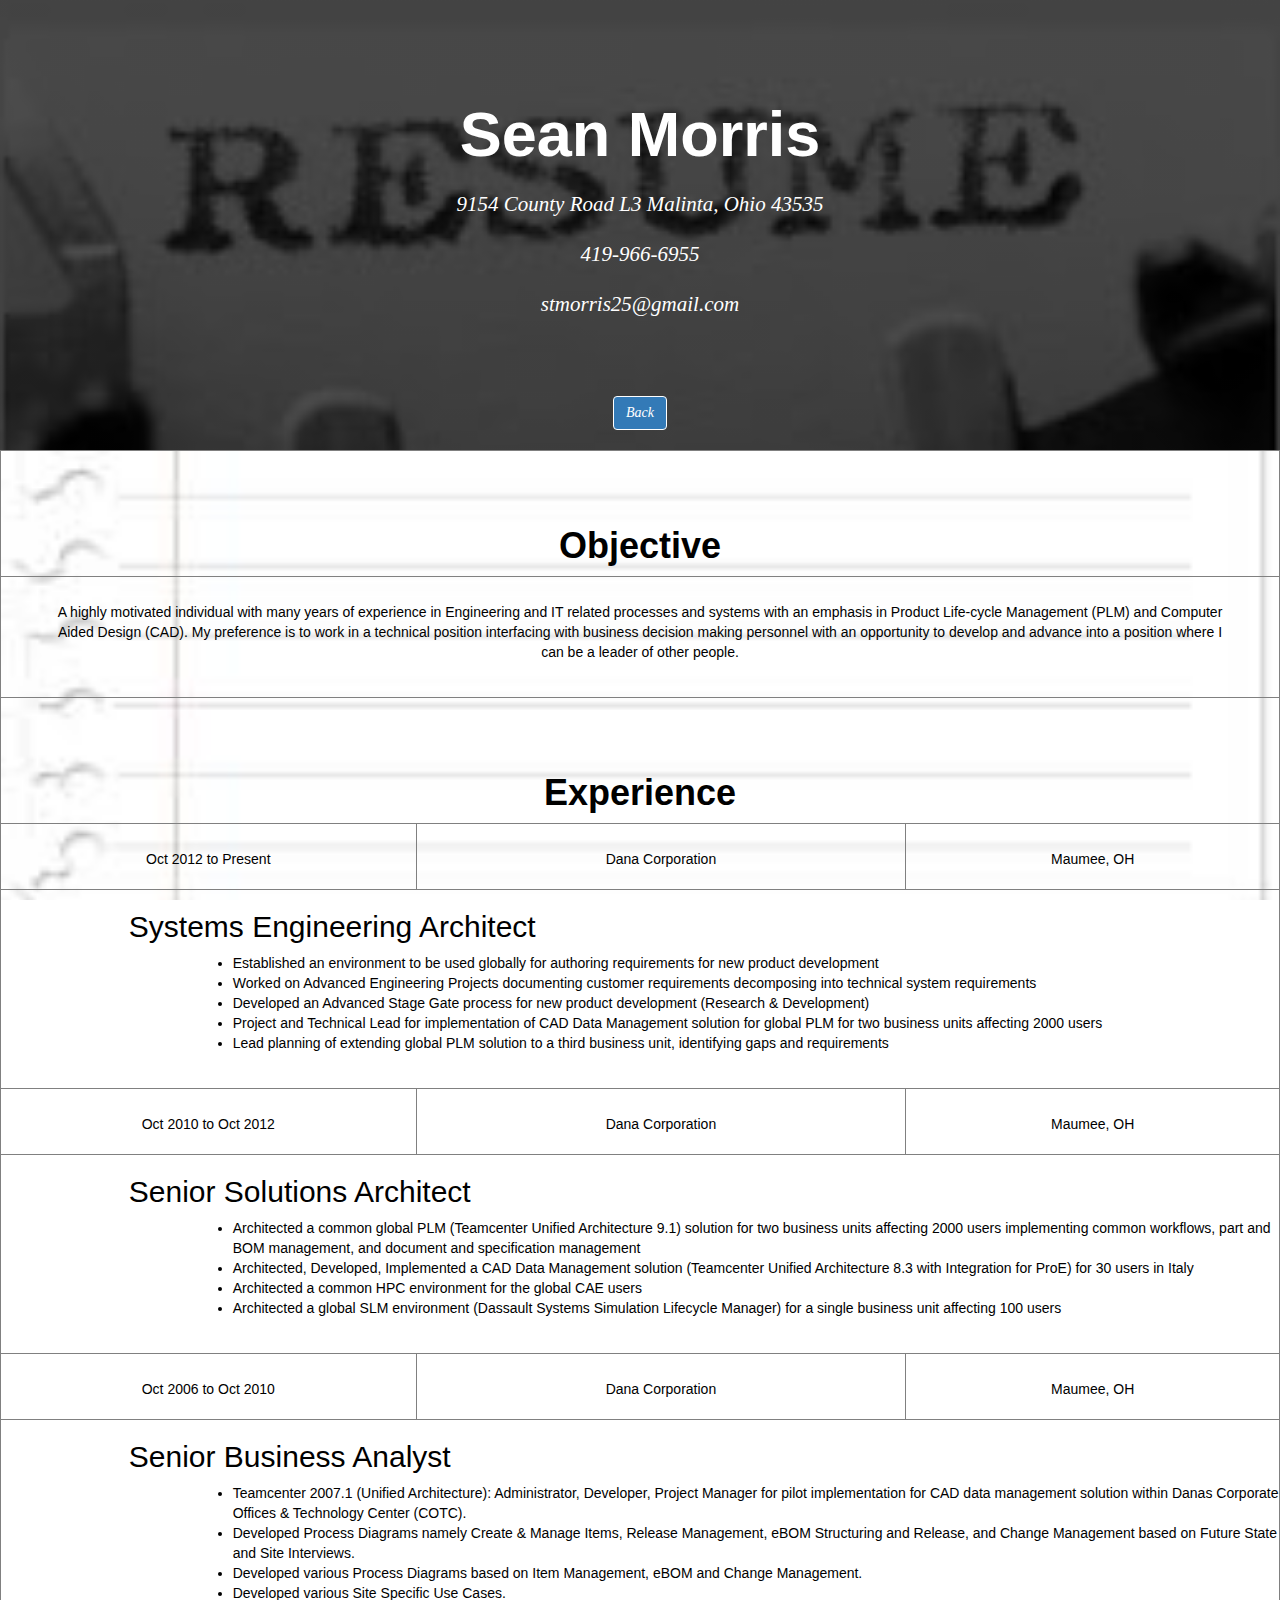
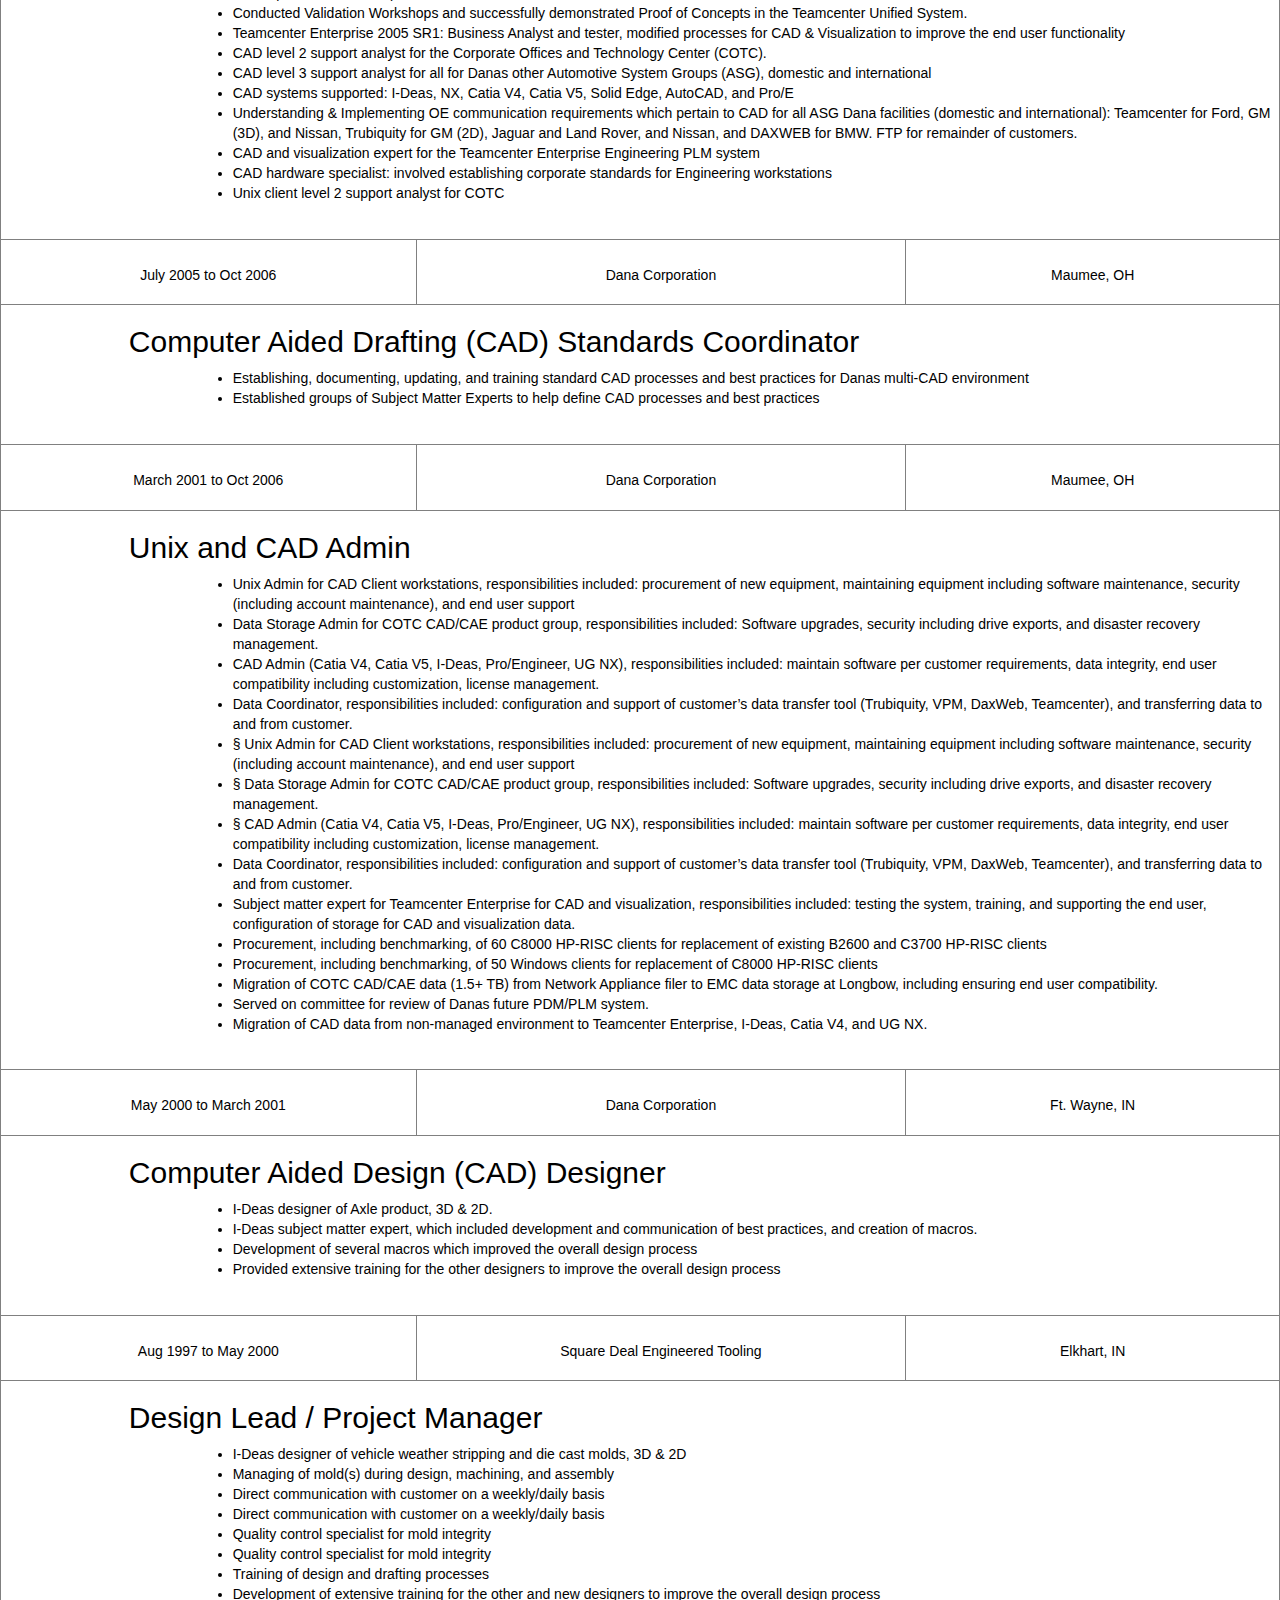
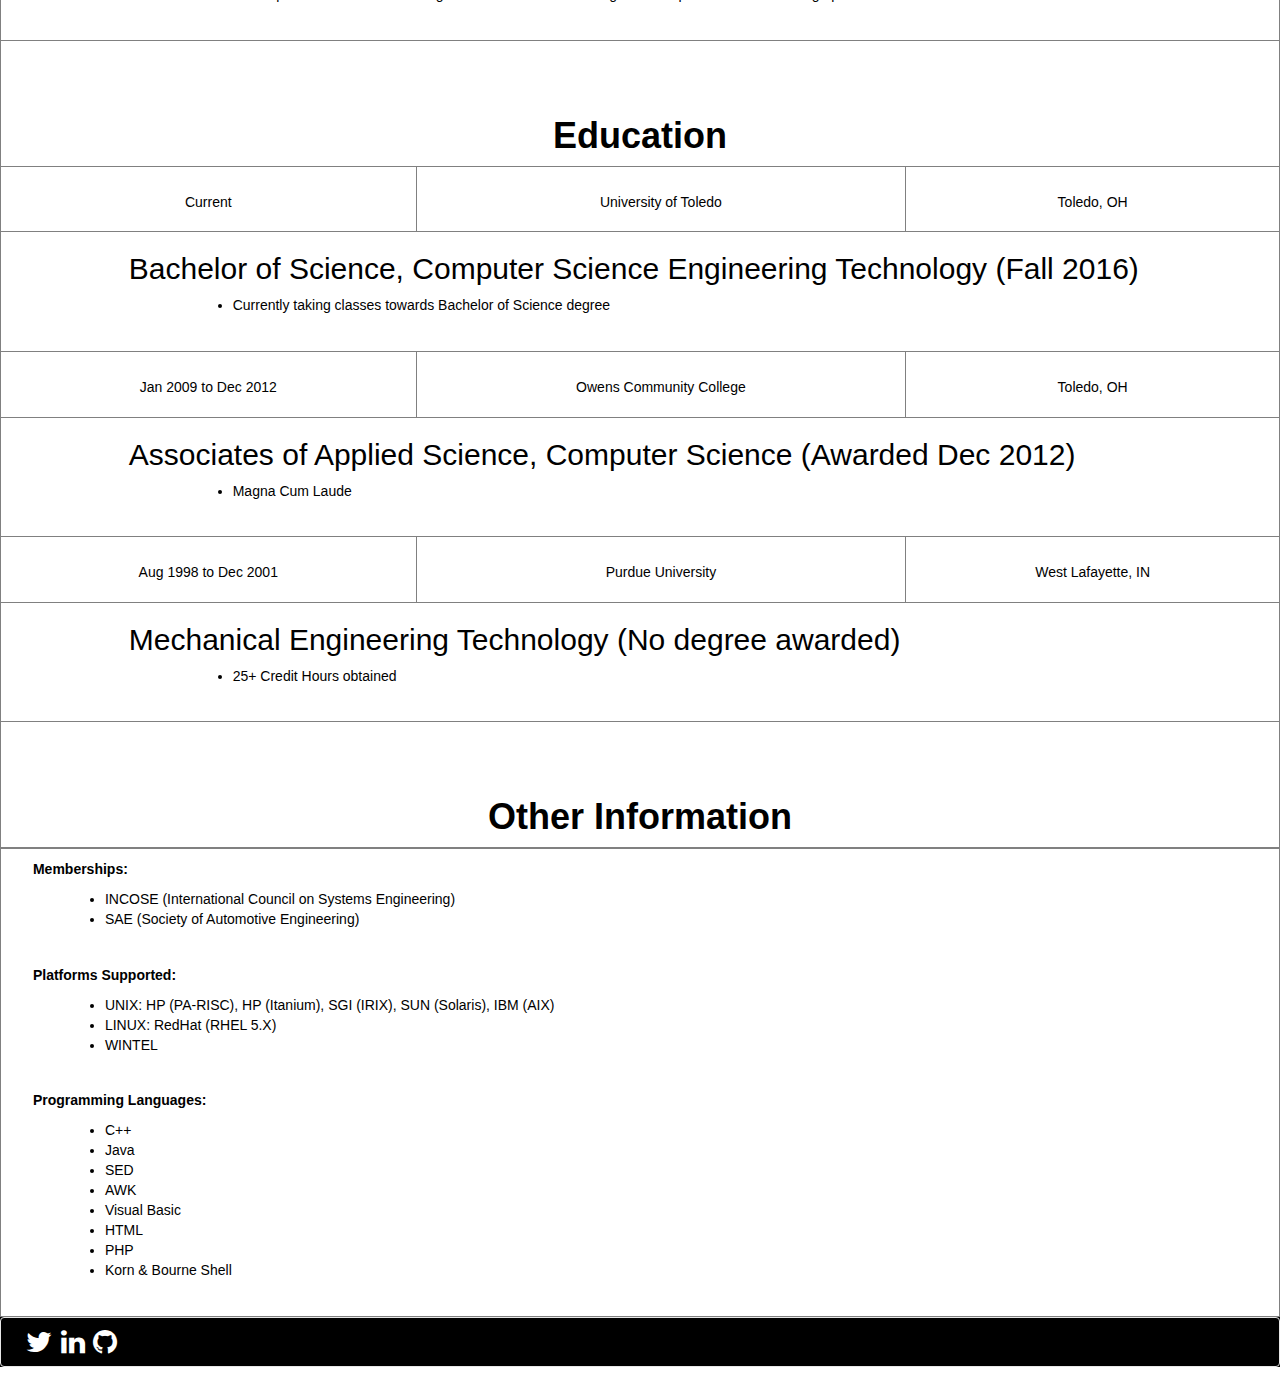
<file: SeanMorris_2014.html>
<!DOCTYPE html>
<html>
  <head>
    <title>Sean Morris</title>
    <meta name="title" content="Engineer"/>
    <meta name="author" content="Sean Morris"/>
    <meta name="description" content="Portfolio site."/>
    <meta name="keywords" content="html, css, portfolio, resume, PLM, Systems Engineering, CAD"/>
	<link rel="stylesheet" href="https://maxcdn.bootstrapcdn.com/bootstrap/3.3.2/css/bootstrap.min.css" />
	<link rel="stylesheet" href="css/resume.css" type="text/css" />
	<link rel="stylesheet" href="https://maxcdn.bootstrapcdn.com/font-awesome/4.3.0/css/font-awesome.min.css" />
	<link href='http://fonts.googleapis.com/css?family=Indie+Flower' rel='stylesheet' type='text/css'>
	<link href='http://fonts.googleapis.com/css?family=Oswald:400,700' rel='stylesheet' type='text/css'>
  </head>
  
    <div class="jumbotron">
      <div class="container">
        <h1>Sean Morris</h1>
        <p>9154 County Road L3 Malinta, Ohio 43535</p>
		<p>419-966-6955</p>
		<p>stmorris25@gmail.com</p>
		<p class="p-btn-header">
			<a href="index.html" target="_blank" class="btn btn-primary btn-header" title="Back">Back</a>
		</p>
      </div>
    </div>
	
	<div class="body" id="body">
		<table border="1" cellspacing="0" cellpadding="0" > 
		<tbody>
			<tr>
				<td colspan="4" valign="top" >
					<h1>Objective</h1>
				</td>
			</tr>

			<tr>
				<td colspan="4" valign="top" >
					<p>A highly motivated individual with many years of experience in Engineering and IT related processes and systems with an emphasis in Product Life-cycle Management (PLM) and Computer Aided Design (CAD). My preference is to work in a technical position interfacing with business decision making personnel with an opportunity to develop and advance into a position where I can be a leader of other people. </p>
				</td>
			</tr>

			<tr>
				<td colspan="4" valign="top" > 
					<h1>Experience</h1>
				</td>
			</tr>

			<tr>
				<td colspan="2" valign="top" ><p>Oct 2012 to Present</p></td>
				<td valign="top" ><p>Dana Corporation</p></td>
				<td valign="top" ><p>Maumee, OH</p></td>
			</tr>

			<tr>
				<td colspan="4" valign="top" > <h2>Systems Engineering Architect</h2>
				<ul>
					<li>Established an environment to be used globally for authoring requirements for new product development</li>
					<li>Worked on Advanced Engineering Projects documenting customer requirements decomposing into technical system requirements</li>
					<li>Developed an Advanced Stage Gate process for new product development (Research &amp; Development)</li>
					<li>Project and Technical Lead for implementation of CAD Data Management solution for global PLM for two business units affecting 2000 users</li>
					<li>Lead planning of extending global PLM solution to a third business unit, identifying gaps and requirements</li>
				</ul>
				</td>
			</tr>

			<tr>
				<td colspan="2" valign="top" ><p>Oct 2010 to Oct 2012</p></td>
				<td valign="top" ><p>Dana Corporation</p></td>
				<td valign="top" ><p>Maumee, OH</p></td>
			</tr>

			<tr>
				<td colspan="4" valign="top" > <h2>Senior Solutions Architect</h2>
				<ul>
					<li>Architected a common global PLM (Teamcenter Unified Architecture 9.1) solution for two business units affecting 2000 users implementing common workflows, part and BOM management, and document and specification management</li>
					<li>Architected, Developed, Implemented a CAD Data Management solution (Teamcenter Unified Architecture 8.3 with Integration for ProE) for 30 users in Italy</li>
					<li>Architected a common HPC environment for the global CAE users</li>
					<li>Architected a global SLM environment (Dassault Systems Simulation Lifecycle Manager) for a single business unit affecting 100 users</li>	
				</ul>
				</td>
			</tr>

			<tr>
				<td colspan="2" valign="top" ><p>Oct 2006 to Oct 2010</p></td>
				<td valign="top" ><p>Dana Corporation</p></td>
				<td valign="top" ><p>Maumee, OH</p></td>
			</tr>

			<tr>
				<td colspan="4" valign="top" > <h2>Senior Business Analyst</h2>
				<ul>
					<li>Teamcenter 2007.1 (Unified Architecture): Administrator, Developer, Project Manager for pilot implementation for CAD data management solution within Danas Corporate Offices &amp; Technology Center (COTC).</li>
					<li>Developed Process Diagrams namely Create &amp; Manage Items, Release Management, eBOM Structuring and Release, and Change Management based on Future State and Site Interviews.</li>
					<li>Developed various Process Diagrams based on Item Management, eBOM and Change Management.</li>
					<li>Developed various Site Specific Use Cases.</li>
					<li>Conducted Validation Workshops and successfully demonstrated Proof of Concepts in the Teamcenter Unified System.</li>
					<li>Teamcenter Enterprise 2005 SR1: Business Analyst and tester, modified processes for CAD &amp; Visualization to improve the end user functionality</li>
					<li>CAD level 2 support analyst for the Corporate Offices and Technology Center (COTC).</li>
					<li>CAD level 3 support analyst for all for Danas other Automotive System Groups (ASG), domestic and international</li>
					<li>CAD systems supported: I-Deas, NX, Catia V4, Catia V5, Solid Edge, AutoCAD, and Pro/E</li>
					<li>Understanding &amp; Implementing OE communication requirements which pertain to CAD for all ASG Dana facilities (domestic and international): Teamcenter for Ford, GM (3D), and Nissan, Trubiquity for GM (2D), Jaguar and Land Rover, and Nissan, and DAXWEB for BMW. FTP for remainder of customers. </li>
					<li>CAD and visualization expert for the Teamcenter Enterprise Engineering PLM system</li>
					<li>CAD hardware specialist: involved establishing corporate standards for Engineering workstations</li>
					<li>Unix client level 2 support analyst for COTC</li>		
				</ul>
				</td>
			</tr>

			<tr>
				<td colspan="2" valign="top" ><p>July 2005 to Oct 2006</p></td>
				<td valign="top" ><p>Dana Corporation</p></td>
				<td valign="top" ><p>Maumee, OH</p></td>
			</tr>

			<tr>
				<td colspan="4" valign="top" > <h2>Computer Aided Drafting (CAD) Standards Coordinator</h2>
				<ul>
					<li>Establishing, documenting, updating, and training standard CAD processes and best practices for Danas multi-CAD environment</li>
					<li>Established groups of Subject Matter Experts to help define CAD processes and best practices</li>
				</ul>
				</td>
			</tr>

			<tr>
				<td colspan="2" valign="top" ><p>March 2001 to Oct 2006</p></td>
				<td valign="top" ><p>Dana Corporation</p></td>
				<td valign="top" ><p>Maumee, OH</p></td>
			</tr>

			<tr>
				<td colspan="4" valign="top" > <h2>Unix and CAD Admin</h2>
				<ul>
					<li>Unix Admin for CAD Client workstations, responsibilities included: procurement of new equipment, maintaining equipment including software maintenance, security (including account maintenance), and end user support</li>
					<li>Data Storage Admin for COTC CAD/CAE product group, responsibilities included: Software upgrades, security including drive exports, and disaster recovery management.</li>
					<li>CAD Admin (Catia V4, Catia V5, I-Deas, Pro/Engineer, UG NX), responsibilities included: maintain software per customer requirements, data integrity, end user compatibility including customization, license management.</li>
					<li>Data Coordinator, responsibilities included: configuration and support of customer’s data transfer tool (Trubiquity, VPM, DaxWeb, Teamcenter), and transferring data to and from customer.</li>
					<li>§ Unix Admin for CAD Client workstations, responsibilities included: procurement of new equipment, maintaining equipment including software maintenance, security (including account maintenance), and end user support</li>
					<li>§ Data Storage Admin for COTC CAD/CAE product group, responsibilities included: Software upgrades, security including drive exports, and disaster recovery management.</li>
					<li>§ CAD Admin (Catia V4, Catia V5, I-Deas, Pro/Engineer, UG NX), responsibilities included: maintain software per customer requirements, data integrity, end user compatibility including customization, license management.</li>
					<li>Data Coordinator, responsibilities included: configuration and support of customer’s data transfer tool (Trubiquity, VPM, DaxWeb, Teamcenter), and transferring data to and from customer.</li>
					<li>Subject matter expert for Teamcenter Enterprise for CAD and visualization, responsibilities included: testing the system, training, and supporting the end user, configuration of storage for CAD and visualization data.</li>
					<li>Procurement, including benchmarking, of 60 C8000 HP-RISC clients for replacement of existing B2600 and C3700 HP-RISC clients</li>
					<li>Procurement, including benchmarking, of 50 Windows clients for replacement of C8000 HP-RISC clients</li>
					<li>Migration of COTC CAD/CAE data (1.5+ TB) from Network Appliance filer to EMC data storage at Longbow, including ensuring end user compatibility.</li>
					<li>Served on committee for review of Danas future PDM/PLM system.</li>
					<li>Migration of CAD data from non-managed environment to Teamcenter Enterprise, I-Deas, Catia V4, and UG NX.</li>
				</ul>
				</td>
			</tr>

			<tr>
				<td colspan="2" valign="top" ><p>May 2000 to March 2001</p></td>
				<td valign="top" ><p>Dana Corporation</p></td>
				<td valign="top" ><p>Ft. Wayne, IN</p></td>
			</tr>

			<tr>
				<td colspan="4" valign="top" > <h2>Computer Aided Design (CAD) Designer</h2>
				<ul>
					<li>I-Deas designer of Axle product, 3D &amp; 2D.</li>
					<li>I-Deas subject matter expert, which included development and communication of best practices, and creation of macros.</li>
					<li>Development of several macros which improved the overall design process</li>
					<li>Provided extensive training for the other designers to improve the overall design process</li>
				</ul>
				</td>
			</tr>

			<tr>
				<td colspan="2" valign="top" ><p>Aug 1997 to May 2000</p></td>
				<td valign="top" ><p>Square Deal Engineered Tooling</p></td>
				<td valign="top" ><p>Elkhart, IN</p></td>
			</tr>

			<tr>
				<td colspan="4" valign="top" > <h2>Design Lead / Project Manager</h2>
				<ul>
					<li>I-Deas designer of vehicle weather stripping and die cast molds, 3D &amp; 2D </li>
					<li>Managing of mold(s) during design, machining, and assembly</li>
					<li>Direct communication with customer on a weekly/daily basis</li>
					<li>Direct communication with customer on a weekly/daily basis</li>
					<li>Quality control specialist for mold integrity</li>
					<li>Quality control specialist for mold integrity</li>
					<li>Training of design and drafting processes</li>
					<li>Development of extensive training for the other and new designers to improve the overall design process</li>
				</ul>
				</td>
			</tr>

			<tr>
				<td colspan="4" valign="top" > <h1>Education</h1></td>
			</tr>

			<tr>
				<td valign="top" ><p>Current</p></td>
				<td colspan="2" valign="top" ><p>University of Toledo</p></td>
				<td valign="top" ><p>Toledo, OH</p></td>
			</tr>

			<tr>
				<td colspan="4" valign="top" > <h2>Bachelor of Science, Computer Science Engineering Technology (Fall 2016)</h2>
				<ul>
					<li>Currently taking classes towards Bachelor of Science degree</li>
				</ul>
				</td>
			</tr>

			<tr>
				<td valign="top" ><p>Jan 2009 to Dec 2012</p></td>
				<td colspan="2" valign="top" ><p>Owens Community College</p></td>
				<td valign="top" ><p>Toledo, OH</p></td>
			</tr>

			<tr>
				<td colspan="4" valign="top" > <h2>Associates of Applied Science, Computer Science (Awarded Dec 2012)</h2>
				<ul>
					<li>Magna Cum Laude</li>
				</ul>
				</td>
			</tr>

			<tr>
				<td valign="top" ><p>Aug 1998 to Dec 2001</p></td>
				<td colspan="2" valign="top" ><p>Purdue University</p></td>
				<td valign="top" ><p>West Lafayette, IN</p></td>
			</tr>

			<tr>
				<td colspan="4" valign="top" > <h2>Mechanical Engineering Technology (No degree awarded)</h2>
				<ul>
					<li>25+ Credit Hours obtained</li>
				</ul>
				</td>
			</tr>
		
			<tr>
				<td colspan="4" valign="top" > <h1>Other Information</h1></td>
				</td>
			</tr>
			
		</tbody>
		</table>
	</div>
		
		
	<div class="info" id="info">
		<table border="1" cellspacing="0" cellpadding="0" id="info"> 
		<tbody>		
			<tr>
			<td colspan="4" valign="top" ><p>Memberships:</p>
				<ul>
					<li>INCOSE (International Council on Systems Engineering)</li>
					<li>SAE (Society of Automotive Engineering)</li>
				</ul>

			<p>Platforms Supported:</p>
				<ul>
					<li>UNIX: HP (PA-RISC), HP (Itanium), SGI (IRIX), SUN (Solaris), IBM (AIX)</li>
					<li>LINUX: RedHat (RHEL 5.X)</li>
					<li>WINTEL</li>
				</ul>

			<p>Programming Languages:</p>
			<ul>
				<li>C++</li>
				<li>Java</li>
				<li>SED</li>
				<li>AWK</li>
				<li>Visual Basic</li>
				<li>HTML</li>
				<li>PHP</li>
				<li>Korn &amp; Bourne Shell</li>
			</ul>

			</td>
			</tr>
		
		</tbody>
		</table>
	</div>
	
	<footer class="footer" id="footer">
		<nav class="navbar navbar-default navbar-static-bottom footer">
		  <div class="container-footer">
			<ul class="bottom-footer">
			  <li><a href="https://twitter.com/stmorris25" title="Tweet Something!"><i class="fa fa-twitter fa-2x"></i></a></li>
			  <li><a href="https://www.linkedin.com/in/stmorris25" title="Visit my Linkedin profile!"><i class="fa fa-linkedin fa-2x"></i></a></li>
			  <li><a href="https://github.com/stmorris25" title="View my repos!"><i class="fa fa-github fa-2x"></i></a></li>
			</ul>
		  </div>
		</nav>
	</footer>

</html>
</file>
<file: css/resume.css>
html {
  overflow-x: hidden;
}

body{
  background: url(../img/blank_paper.jpg) repeat center center fixed !important; 
  background-size: 100% auto !important;
  background-repeat: repeat !important;
  font-family: Serif, Helvetica, Courier;
}

.body-container {
  margin-top: 5% !important;
}

#form-main {
  margin-bottom: 0%;
}

.jumbotron {
    height: 450px;
    color: white;
    width: 100%;
    margin-bottom: 0;
    background: rgba(0, 0, 0, 0.3);
    padding: 0;
	background: linear-gradient(rgba(0, 0, 0, .7), rgba(0, 0, 0, .7)),
	url(../img/resume.jpg) repeat center center fixed !important;
	background-size: auto 100%!important;
	background-repeat: no-repeat !important;	
}

.jumbotron h1 {
    text-align: center;
    margin-top: 100px;
    font-family: 'Helvetica Neue', Helvetica, Arial, sans-serif;
    font-weight: 700;
}

.jumbotron p {
    text-align: center;
    margin-top: 20px;
    font-family: "garamond-premier-pro";
    font-style: italic;
    font-weight: 500;
}

.btn {
  margin-top: 5%;
  border: solid 1px #FFFFFF;
  text-align: center;
  vertical-align: middle;
}

.body h1 {
    font-family: 'Helvetica Neue', Helvetica, Arial, sans-serif;
    font-weight: bold;
    margin-top: 75px;
    color: #000000;
    text-align: center;
}

.body h2 {
    font-family: 'Helvetica Neue', Helvetica, Arial, sans-serif;
    color: #000000;
	margin-left: 10%;
}

.body p {
    font-family: 'Helvetica Neue', Helvetica, Arial, sans-serif;
    margin-top: 25px;
    color: #000000;
    text-align: center;
    margin-left: 50px;
    margin-right: 50px;
    padding-bottom: 2%;
}

.body ul {
    font-family: 'Helvetica Neue', Helvetica, Arial, sans-serif;
    color: #000000;
    margin-left: 15%;
    padding-bottom: 2%;
}

.info table {

}

table.info {
    margin-left:auto; 
    margin-right:auto;
}

table#info {
    width:100%; 
    margin-left:0%; 
    margin-right:0%;
}

.info p {
    font-family: 'Helvetica Neue', Helvetica, Arial, sans-serif;
    font-weight: bold;
	margin-top: 10px;
    color: #000000;
    margin-left: 2.5%;
}

.info ul {
    font-family: 'Helvetica Neue', Helvetica, Arial, sans-serif;
    color: #000000;
    margin-left: 5%;
    padding-bottom: 2%;
} 

.footer {
  bottom: 0;
  width: 100%;
  background-color: #000000;
}

.footer i{
	color: #FFFFFF
}

.bottom-footer {
    list-style: none;
    margin: 0 auto;
    position: relative;
    display: block;
    padding-top: 10px;
    padding-left: 0;
    float: left;

}

.bottom-footer li {
    display: inline;
    margin-left: 5px;
}

.container-footer {
    margin-left: 20px;
}
  
/* Custom, iPhone Retina */
/*@media only screen and (min-width : 320px)
{
} */

/* Extra Small Devices, Phones */
/*@media only screen and (min-width : 480px)
{
}

/* Small Devices, Tablets */
/*@media only screen and (min-width : 768px)
{
} */

/* Medium Devices, Desktops */
/*@media only screen and (min-width : 992px)
{
} */

/* Large Devices, Wide Screens */
/*@media only screen and (min-width : 1200px)
{
 } */
</file>
